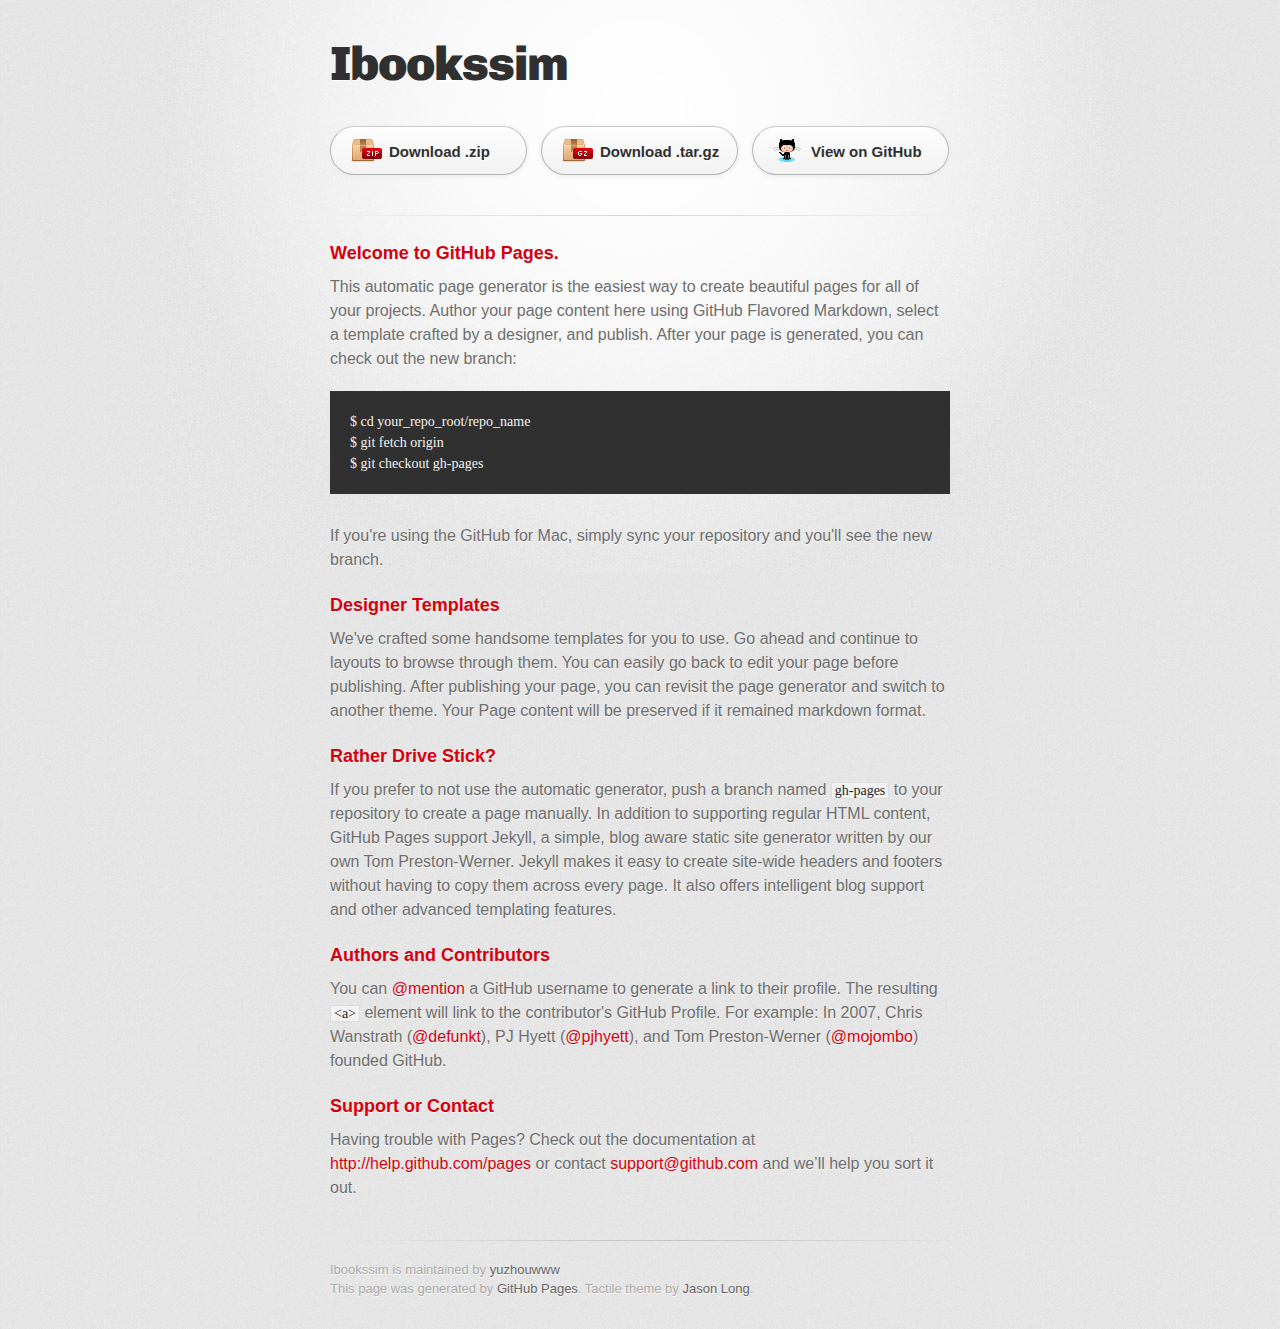
<file: index.html>
<!DOCTYPE html>
<html>
  <head>
    <meta charset='utf-8'>
    <meta http-equiv="X-UA-Compatible" content="chrome=1">
    <link href='https://fonts.googleapis.com/css?family=Chivo:900' rel='stylesheet' type='text/css'>
    <link rel="stylesheet" type="text/css" href="stylesheets/stylesheet.css" media="screen" />
    <link rel="stylesheet" type="text/css" href="stylesheets/pygment_trac.css" media="screen" />
    <link rel="stylesheet" type="text/css" href="stylesheets/print.css" media="print" />
    <!--[if lt IE 9]>
    <script src="//html5shiv.googlecode.com/svn/trunk/html5.js"></script>
    <![endif]-->
    <title>Ibookssim by yuzhouwww</title>
  </head>

  <body>
    <div id="container">
      <div class="inner">

        <header>
          <h1>Ibookssim</h1>
          <h2></h2>
        </header>

        <section id="downloads" class="clearfix">
          <a href="https://github.com/yuzhouwww/iBooksSim/zipball/master" id="download-zip" class="button"><span>Download .zip</span></a>
          <a href="https://github.com/yuzhouwww/iBooksSim/tarball/master" id="download-tar-gz" class="button"><span>Download .tar.gz</span></a>
          <a href="https://github.com/yuzhouwww/iBooksSim" id="view-on-github" class="button"><span>View on GitHub</span></a>
        </section>

        <hr>

        <section id="main_content">
          <h3>
<a name="welcome-to-github-pages" class="anchor" href="#welcome-to-github-pages"><span class="octicon octicon-link"></span></a>Welcome to GitHub Pages.</h3>

<p>This automatic page generator is the easiest way to create beautiful pages for all of your projects. Author your page content here using GitHub Flavored Markdown, select a template crafted by a designer, and publish. After your page is generated, you can check out the new branch:</p>

<pre><code>$ cd your_repo_root/repo_name
$ git fetch origin
$ git checkout gh-pages
</code></pre>

<p>If you're using the GitHub for Mac, simply sync your repository and you'll see the new branch.</p>

<h3>
<a name="designer-templates" class="anchor" href="#designer-templates"><span class="octicon octicon-link"></span></a>Designer Templates</h3>

<p>We've crafted some handsome templates for you to use. Go ahead and continue to layouts to browse through them. You can easily go back to edit your page before publishing. After publishing your page, you can revisit the page generator and switch to another theme. Your Page content will be preserved if it remained markdown format.</p>

<h3>
<a name="rather-drive-stick" class="anchor" href="#rather-drive-stick"><span class="octicon octicon-link"></span></a>Rather Drive Stick?</h3>

<p>If you prefer to not use the automatic generator, push a branch named <code>gh-pages</code> to your repository to create a page manually. In addition to supporting regular HTML content, GitHub Pages support Jekyll, a simple, blog aware static site generator written by our own Tom Preston-Werner. Jekyll makes it easy to create site-wide headers and footers without having to copy them across every page. It also offers intelligent blog support and other advanced templating features.</p>

<h3>
<a name="authors-and-contributors" class="anchor" href="#authors-and-contributors"><span class="octicon octicon-link"></span></a>Authors and Contributors</h3>

<p>You can <a href="https://github.com/blog/821" class="user-mention">@mention</a> a GitHub username to generate a link to their profile. The resulting <code>&lt;a&gt;</code> element will link to the contributor's GitHub Profile. For example: In 2007, Chris Wanstrath (<a href="https://github.com/defunkt" class="user-mention">@defunkt</a>), PJ Hyett (<a href="https://github.com/pjhyett" class="user-mention">@pjhyett</a>), and Tom Preston-Werner (<a href="https://github.com/mojombo" class="user-mention">@mojombo</a>) founded GitHub.</p>

<h3>
<a name="support-or-contact" class="anchor" href="#support-or-contact"><span class="octicon octicon-link"></span></a>Support or Contact</h3>

<p>Having trouble with Pages? Check out the documentation at <a href="http://help.github.com/pages">http://help.github.com/pages</a> or contact <a href="mailto:support@github.com">support@github.com</a> and we’ll help you sort it out.</p>
        </section>

        <footer>
          Ibookssim is maintained by <a href="https://github.com/yuzhouwww">yuzhouwww</a><br>
          This page was generated by <a href="http://pages.github.com">GitHub Pages</a>. Tactile theme by <a href="https://twitter.com/jasonlong">Jason Long</a>.
        </footer>

        
      </div>
    </div>
  </body>
</html>
</file>
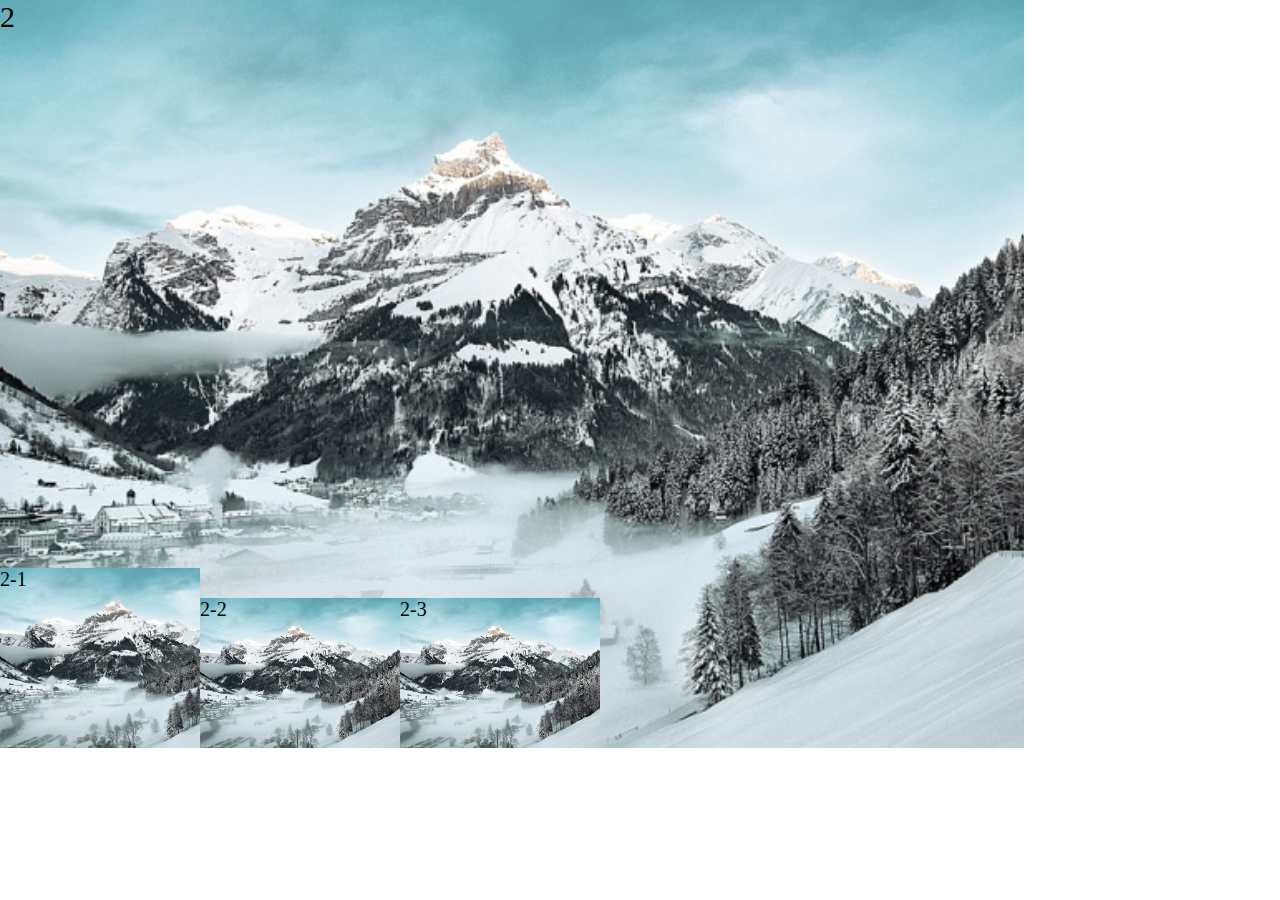
<file: iBooksSim.html>
<!DOCTYPE html>
<html>
<head>
    <title></title>

    <meta charset="UTF-8"/>
    <meta name="viewport" content="initial-scale=1.0, maximum-scale=1.0">
    <meta name="apple-mobile-web-app-capable" content="yes">
    <meta name="apple-mobile-web-app-status-bar-style" content="black">
    <meta name="format-detection" content="telephone=no">

    <script type="text/javascript" src="jquery-1.7.1.js"></script>
    <script type="text/javascript" src="app.js"></script>

    <link href="iBooksSim.css" rel="stylesheet"/>
</head>
<body>
<div id="chapterScroll">
    <div id="chapterScrollContent"></div>
</div>
</body>
</html>
</file>
<file: stylesheets/pygment_trac.css>
.highlight  { background: #ffffff; }
.highlight .c { color: #999988; font-style: italic } /* Comment */
.highlight .err { color: #a61717; background-color: #e3d2d2 } /* Error */
.highlight .k { font-weight: bold } /* Keyword */
.highlight .o { font-weight: bold } /* Operator */
.highlight .cm { color: #999988; font-style: italic } /* Comment.Multiline */
.highlight .cp { color: #999999; font-weight: bold } /* Comment.Preproc */
.highlight .c1 { color: #999988; font-style: italic } /* Comment.Single */
.highlight .cs { color: #999999; font-weight: bold; font-style: italic } /* Comment.Special */
.highlight .gd { color: #000000; background-color: #ffdddd } /* Generic.Deleted */
.highlight .gd .x { color: #000000; background-color: #ffaaaa } /* Generic.Deleted.Specific */
.highlight .ge { font-style: italic } /* Generic.Emph */
.highlight .gr { color: #aa0000 } /* Generic.Error */
.highlight .gh { color: #999999 } /* Generic.Heading */
.highlight .gi { color: #000000; background-color: #ddffdd } /* Generic.Inserted */
.highlight .gi .x { color: #000000; background-color: #aaffaa } /* Generic.Inserted.Specific */
.highlight .go { color: #888888 } /* Generic.Output */
.highlight .gp { color: #555555 } /* Generic.Prompt */
.highlight .gs { font-weight: bold } /* Generic.Strong */
.highlight .gu { color: #800080; font-weight: bold; } /* Generic.Subheading */
.highlight .gt { color: #aa0000 } /* Generic.Traceback */
.highlight .kc { font-weight: bold } /* Keyword.Constant */
.highlight .kd { font-weight: bold } /* Keyword.Declaration */
.highlight .kn { font-weight: bold } /* Keyword.Namespace */
.highlight .kp { font-weight: bold } /* Keyword.Pseudo */
.highlight .kr { font-weight: bold } /* Keyword.Reserved */
.highlight .kt { color: #445588; font-weight: bold } /* Keyword.Type */
.highlight .m { color: #009999 } /* Literal.Number */
.highlight .s { color: #d14 } /* Literal.String */
.highlight .na { color: #008080 } /* Name.Attribute */
.highlight .nb { color: #0086B3 } /* Name.Builtin */
.highlight .nc { color: #445588; font-weight: bold } /* Name.Class */
.highlight .no { color: #008080 } /* Name.Constant */
.highlight .ni { color: #800080 } /* Name.Entity */
.highlight .ne { color: #990000; font-weight: bold } /* Name.Exception */
.highlight .nf { color: #990000; font-weight: bold } /* Name.Function */
.highlight .nn { color: #555555 } /* Name.Namespace */
.highlight .nt { color: #000080 } /* Name.Tag */
.highlight .nv { color: #008080 } /* Name.Variable */
.highlight .ow { font-weight: bold } /* Operator.Word */
.highlight .w { color: #bbbbbb } /* Text.Whitespace */
.highlight .mf { color: #009999 } /* Literal.Number.Float */
.highlight .mh { color: #009999 } /* Literal.Number.Hex */
.highlight .mi { color: #009999 } /* Literal.Number.Integer */
.highlight .mo { color: #009999 } /* Literal.Number.Oct */
.highlight .sb { color: #d14 } /* Literal.String.Backtick */
.highlight .sc { color: #d14 } /* Literal.String.Char */
.highlight .sd { color: #d14 } /* Literal.String.Doc */
.highlight .s2 { color: #d14 } /* Literal.String.Double */
.highlight .se { color: #d14 } /* Literal.String.Escape */
.highlight .sh { color: #d14 } /* Literal.String.Heredoc */
.highlight .si { color: #d14 } /* Literal.String.Interpol */
.highlight .sx { color: #d14 } /* Literal.String.Other */
.highlight .sr { color: #009926 } /* Literal.String.Regex */
.highlight .s1 { color: #d14 } /* Literal.String.Single */
.highlight .ss { color: #990073 } /* Literal.String.Symbol */
.highlight .bp { color: #999999 } /* Name.Builtin.Pseudo */
.highlight .vc { color: #008080 } /* Name.Variable.Class */
.highlight .vg { color: #008080 } /* Name.Variable.Global */
.highlight .vi { color: #008080 } /* Name.Variable.Instance */
.highlight .il { color: #009999 } /* Literal.Number.Integer.Long */

.type-csharp .highlight .k { color: #0000FF }
.type-csharp .highlight .kt { color: #0000FF }
.type-csharp .highlight .nf { color: #000000; font-weight: normal }
.type-csharp .highlight .nc { color: #2B91AF }
.type-csharp .highlight .nn { color: #000000 }
.type-csharp .highlight .s { color: #A31515 }
.type-csharp .highlight .sc { color: #A31515 }
</file>
<file: stylesheets/print.css>
html, body, div, span, applet, object, iframe,
h1, h2, h3, h4, h5, h6, p, blockquote, pre,
a, abbr, acronym, address, big, cite, code,
del, dfn, em, img, ins, kbd, q, s, samp,
small, strike, strong, sub, sup, tt, var,
b, u, i, center,
dl, dt, dd, ol, ul, li,
fieldset, form, label, legend,
table, caption, tbody, tfoot, thead, tr, th, td,
article, aside, canvas, details, embed, 
figure, figcaption, footer, header, hgroup, 
menu, nav, output, ruby, section, summary,
time, mark, audio, video {
  margin: 0;
  padding: 0;
  border: 0;
  font-size: 100%;
  font: inherit;
  vertical-align: baseline;
}
/* HTML5 display-role reset for older browsers */
article, aside, details, figcaption, figure, 
footer, header, hgroup, menu, nav, section {
  display: block;
}
body {
  line-height: 1;
}
ol, ul {
  list-style: none;
}
blockquote, q {
  quotes: none;
}
blockquote:before, blockquote:after,
q:before, q:after {
  content: '';
  content: none;
}
table {
  border-collapse: collapse;
  border-spacing: 0;
}
body {
  font-size: 13px;
  line-height: 1.5; 
  font-family: 'Helvetica Neue', Helvetica, Arial, serif;
  color: #000;
}

a {
  color: #d5000d;
  font-weight: bold;
}

header {
  padding-top: 35px;
  padding-bottom: 10px;
}

header h1 {
  font-weight: bold;
  letter-spacing: -1px;
  font-size: 48px;
  color: #303030;
  line-height: 1.2;
}

header h2 {
  letter-spacing: -1px;
  font-size: 24px;
  color: #aaa;
  font-weight: normal;
  line-height: 1.3;
}
#downloads {
  display: none;
}
#main_content {
  padding-top: 20px;
}

code, pre {
  font-family: Monaco, "Bitstream Vera Sans Mono", "Lucida Console", Terminal;
  color: #222;
  margin-bottom: 30px;
  font-size: 12px;
}

code {
  padding: 0 3px;
}

pre {
  border: solid 1px #ddd;
  padding: 20px;
  overflow: auto;
}
pre code {
  padding: 0;
}

ul, ol, dl {
  margin-bottom: 20px;
}


/* COMMON STYLES */

table {
  width: 100%;
  border: 1px solid #ebebeb;
}

th {
  font-weight: 500;
}

td {
  border: 1px solid #ebebeb;
  text-align: center; 
  font-weight: 300;
}

form {
  background: #f2f2f2;
  padding: 20px;
  
}


/* GENERAL ELEMENT TYPE STYLES */

h1 {
  font-size: 2.8em;
} 

h2 {
  font-size: 22px;
  font-weight: bold;
  color: #303030;
  margin-bottom: 8px;
} 

h3 {
  color: #d5000d;
  font-size: 18px;
  font-weight: bold;
  margin-bottom: 8px;
} 
 
h4 {
  font-size: 16px;
  color: #303030;
  font-weight: bold;
} 

h5 {
  font-size: 1em;
  color: #303030;
} 

h6 {
  font-size: .8em;
  color: #303030;
} 

p {
  font-weight: 300;
  margin-bottom: 20px;
}
 
a {
  text-decoration: none;
}

p a {
  font-weight: 400;
}

blockquote {
  font-size: 1.6em;
  border-left: 10px solid #e9e9e9;
  margin-bottom: 20px;
  padding: 0 0 0 30px;
}

ul li {
  list-style: disc inside;
  padding-left: 20px;
}

ol li {
  list-style: decimal inside;
  padding-left: 3px;
}

dl dd {
  font-style: italic;
  font-weight: 100;
}

footer {
  margin-top: 40px;
  padding-top: 20px;
  padding-bottom: 30px;
  font-size: 13px;
  color: #aaa;
}

footer a {
  color: #666;
}

/* MISC */
.clearfix:after {
  clear: both;
  content: '.';
  display: block;
  visibility: hidden;
  height: 0;
}

.clearfix {display: inline-block;}
* html .clearfix {height: 1%;}
.clearfix {display: block;}
</file>
<file: iBooksSim.css>
body {
    position: absolute;
    margin: 0;
    width: 1024px;
    height: 748px;
    overflow: hidden;
}

#chapterScroll {
    background-color: #add8e6;
    position: absolute;
    width: 1024px;
    height: 748px;
    overflow: hidden;
}

#chapterScrollContent {
    -webkit-transform: translate3d(0,0,0);
}

.chapter {
    background-color: white;
    background-image: url(background.jpeg);
    background-size: cover;
    position: absolute;
    width: 1024px;
    height: 748px;
    /*box-shadow: 0 0 5px black inset;*/
    font-size: 30px;
}

.pageScroll {
    /*background: gray;*/
    position: absolute;
    top: 568px;
    width: 1024px;
    height: 180px;
    overflow-x: scroll;
    -webkit-overflow-scrolling: touch;
}

.pageScrollBlank {
    position: absolute;
    width: 1025px;
    height: 180px;
}

.page {
    background-color: #add8e6;
    background-image: url(background.jpeg);
    background-size: cover;
    position: absolute;
    width: 200px;
    height: 180px;
    /*box-shadow: 0 0 5px black inset;*/
    font-size: 20px;
    /*display: inline-block;*/
}
</file>
<file: stylesheets/stylesheet.css>
/* http://meyerweb.com/eric/tools/css/reset/ 
   v2.0 | 20110126
   License: none (public domain)
*/
html, body, div, span, applet, object, iframe,
h1, h2, h3, h4, h5, h6, p, blockquote, pre,
a, abbr, acronym, address, big, cite, code,
del, dfn, em, img, ins, kbd, q, s, samp,
small, strike, strong, sub, sup, tt, var,
b, u, i, center,
dl, dt, dd, ol, ul, li,
fieldset, form, label, legend,
table, caption, tbody, tfoot, thead, tr, th, td,
article, aside, canvas, details, embed, 
figure, figcaption, footer, header, hgroup, 
menu, nav, output, ruby, section, summary,
time, mark, audio, video {
	margin: 0;
	padding: 0;
	border: 0;
	font-size: 100%;
	font: inherit;
	vertical-align: baseline;
}
/* HTML5 display-role reset for older browsers */
article, aside, details, figcaption, figure, 
footer, header, hgroup, menu, nav, section {
	display: block;
}
body {
	line-height: 1;
}
ol, ul {
	list-style: none;
}
blockquote, q {
	quotes: none;
}
blockquote:before, blockquote:after,
q:before, q:after {
	content: '';
	content: none;
}
table {
	border-collapse: collapse;
	border-spacing: 0;
}

/* LAYOUT STYLES */
body {
  font-size: 1em;
  line-height: 1.5; 
  background: #e7e7e7 url(../images/body-bg.png) 0 0 repeat;
  font-family: 'Helvetica Neue', Helvetica, Arial, serif;
  text-shadow: 0 1px 0 rgba(255, 255, 255, 0.8);
  color: #6d6d6d;
}

a {
  color: #d5000d;
}
a:hover {
  color: #c5000c;
}

header {
  padding-top: 35px;
  padding-bottom: 25px;
}

header h1 {
  font-family: 'Chivo', 'Helvetica Neue', Helvetica, Arial, serif; font-weight: 900;
  letter-spacing: -1px;
  font-size: 48px;
  color: #303030;
  line-height: 1.2;
}

header h2 {
  letter-spacing: -1px;
  font-size: 24px;
  color: #aaa;
  font-weight: normal;
  line-height: 1.3;
}

#container {
  background: transparent url(../images/highlight-bg.jpg) 50% 0 no-repeat;
  min-height: 595px;
}

.inner {
  width: 620px;
  margin: 0 auto;
}

#container .inner img {
  max-width: 100%;
}

#downloads {
  margin-bottom: 40px;
}

a.button {
  -moz-border-radius: 30px;
  -webkit-border-radius: 30px;                     
  border-radius: 30px;
  border-top: solid 1px #cbcbcb;
  border-left: solid 1px #b7b7b7;
  border-right: solid 1px #b7b7b7;
  border-bottom: solid 1px #b3b3b3;
  color: #303030;
  line-height: 25px;
  font-weight: bold;
  font-size: 15px;
  padding: 12px 8px 12px 8px;
  display: block;
  float: left;
  width: 179px;
  margin-right: 14px;  
  background: #fdfdfd; /* Old browsers */
  background: -moz-linear-gradient(top,  #fdfdfd 0%, #f2f2f2 100%); /* FF3.6+ */
  background: -webkit-gradient(linear, left top, left bottom, color-stop(0%,#fdfdfd), color-stop(100%,#f2f2f2)); /* Chrome,Safari4+ */
  background: -webkit-linear-gradient(top,  #fdfdfd 0%,#f2f2f2 100%); /* Chrome10+,Safari5.1+ */
  background: -o-linear-gradient(top,  #fdfdfd 0%,#f2f2f2 100%); /* Opera 11.10+ */
  background: -ms-linear-gradient(top,  #fdfdfd 0%,#f2f2f2 100%); /* IE10+ */
  background: linear-gradient(top,  #fdfdfd 0%,#f2f2f2 100%); /* W3C */
  filter: progid:DXImageTransform.Microsoft.gradient( startColorstr='#fdfdfd', endColorstr='#f2f2f2',GradientType=0 ); /* IE6-9 */
  -webkit-box-shadow: 10px 10px 5px #888;
  -moz-box-shadow: 10px 10px 5px #888;
  box-shadow: 0px 1px 5px #e8e8e8;
}
a.button:hover {
  border-top: solid 1px #b7b7b7;
  border-left: solid 1px #b3b3b3;
  border-right: solid 1px #b3b3b3;
  border-bottom: solid 1px #b3b3b3;
  background: #fafafa; /* Old browsers */
  background: -moz-linear-gradient(top,  #fdfdfd 0%, #f6f6f6 100%); /* FF3.6+ */
  background: -webkit-gradient(linear, left top, left bottom, color-stop(0%,#fdfdfd), color-stop(100%,#f6f6f6)); /* Chrome,Safari4+ */
  background: -webkit-linear-gradient(top,  #fdfdfd 0%,#f6f6f6 100%); /* Chrome10+,Safari5.1+ */
  background: -o-linear-gradient(top,  #fdfdfd 0%,#f6f6f6 100%); /* Opera 11.10+ */
  background: -ms-linear-gradient(top,  #fdfdfd 0%,#f6f6f6 100%); /* IE10+ */
  background: linear-gradient(top,  #fdfdfd 0%,#f6f6f6, 100%); /* W3C */
  filter: progid:DXImageTransform.Microsoft.gradient( startColorstr='#fdfdfd', endColorstr='#f6f6f6',GradientType=0 ); /* IE6-9 */
}

a.button span {
  padding-left: 50px;
  display: block;
  height: 23px;
}

#download-zip span {
  background: transparent url(../images/zip-icon.png) 12px 50% no-repeat;
}
#download-tar-gz span {
  background: transparent url(../images/tar-gz-icon.png) 12px 50% no-repeat;
}
#view-on-github span {
  background: transparent url(../images/octocat-icon.png) 12px 50% no-repeat;
}
#view-on-github {
  margin-right: 0;
}

code, pre {
  font-family: Monaco, "Bitstream Vera Sans Mono", "Lucida Console", Terminal;
  color: #222;
  margin-bottom: 30px;
  font-size: 14px;
}

code {
  background-color: #f2f2f2;
  border: solid 1px #ddd;
  padding: 0 3px;
}

pre {
  padding: 20px;
  background: #303030;
  color: #f2f2f2;
  text-shadow: none;
  overflow: auto;
}
pre code {
  color: #f2f2f2;
  background-color: #303030;
  border: none;
  padding: 0;
}

ul, ol, dl {
  margin-bottom: 20px;
}


/* COMMON STYLES */

hr {
  height: 1px;
  line-height: 1px;
  margin-top: 1em;
  padding-bottom: 1em;
  border: none;
  background: transparent url('../images/hr.png') 50% 0 no-repeat;
}

strong {
  font-weight: bold;
}

em {
  font-style: italic;
}

table {
  width: 100%;
  border: 1px solid #ebebeb;
}

th {
  font-weight: 500;
}

td {
  border: 1px solid #ebebeb;
  text-align: center; 
  font-weight: 300;
}

form {
  background: #f2f2f2;
  padding: 20px;
  
}


/* GENERAL ELEMENT TYPE STYLES */

h1 {
  font-size: 32px;
} 

h2 {
  font-size: 22px;
  font-weight: bold;
  color: #303030;
  margin-bottom: 8px;
} 

h3 {
  color: #d5000d;
  font-size: 18px;
  font-weight: bold;
  margin-bottom: 8px;
} 
 
h4 {
  font-size: 16px;
  color: #303030;
  font-weight: bold;
} 

h5 {
  font-size: 1em;
  color: #303030;
} 

h6 {
  font-size: .8em;
  color: #303030;
} 

p {
  font-weight: 300;
  margin-bottom: 20px;
}
 
a {
  text-decoration: none;
}

p a {
  font-weight: 400;
}

blockquote {
  font-size: 1.6em;
  border-left: 10px solid #e9e9e9;
  margin-bottom: 20px;
  padding: 0 0 0 30px;
}

ul li {
  list-style: disc inside;
  padding-left: 20px;
}

ol li {
  list-style: decimal inside;
  padding-left: 3px;
}

dl dt {
  color: #303030;
}

footer {
  background: transparent url('../images/hr.png') 0 0 no-repeat;
  margin-top: 40px;
  padding-top: 20px;
  padding-bottom: 30px;
  font-size: 13px;
  color: #aaa;
}

footer a {
  color: #666;
}
footer a:hover {
  color: #444;
}

/* MISC */
.clearfix:after {
  clear: both;
  content: '.';
  display: block;
  visibility: hidden;
  height: 0;
}

.clearfix {display: inline-block;}
* html .clearfix {height: 1%;}
.clearfix {display: block;}

/* #Media Queries
================================================== */

/* Smaller than standard 960 (devices and browsers) */
@media only screen and (max-width: 959px) {}

/* Tablet Portrait size to standard 960 (devices and browsers) */
@media only screen and (min-width: 768px) and (max-width: 959px) {}

/* All Mobile Sizes (devices and browser) */
@media only screen and (max-width: 767px) {
  header {
    padding-top: 10px;
    padding-bottom: 10px;
  }
  #downloads {
    margin-bottom: 25px;
  }
  #download-zip, #download-tar-gz {
    display: none;
  }
  .inner {
    width: 94%;
    margin: 0 auto;
  }
}

/* Mobile Landscape Size to Tablet Portrait (devices and browsers) */
@media only screen and (min-width: 480px) and (max-width: 767px) {}

/* Mobile Portrait Size to Mobile Landscape Size (devices and browsers) */
@media only screen and (max-width: 479px) {}
</file>
